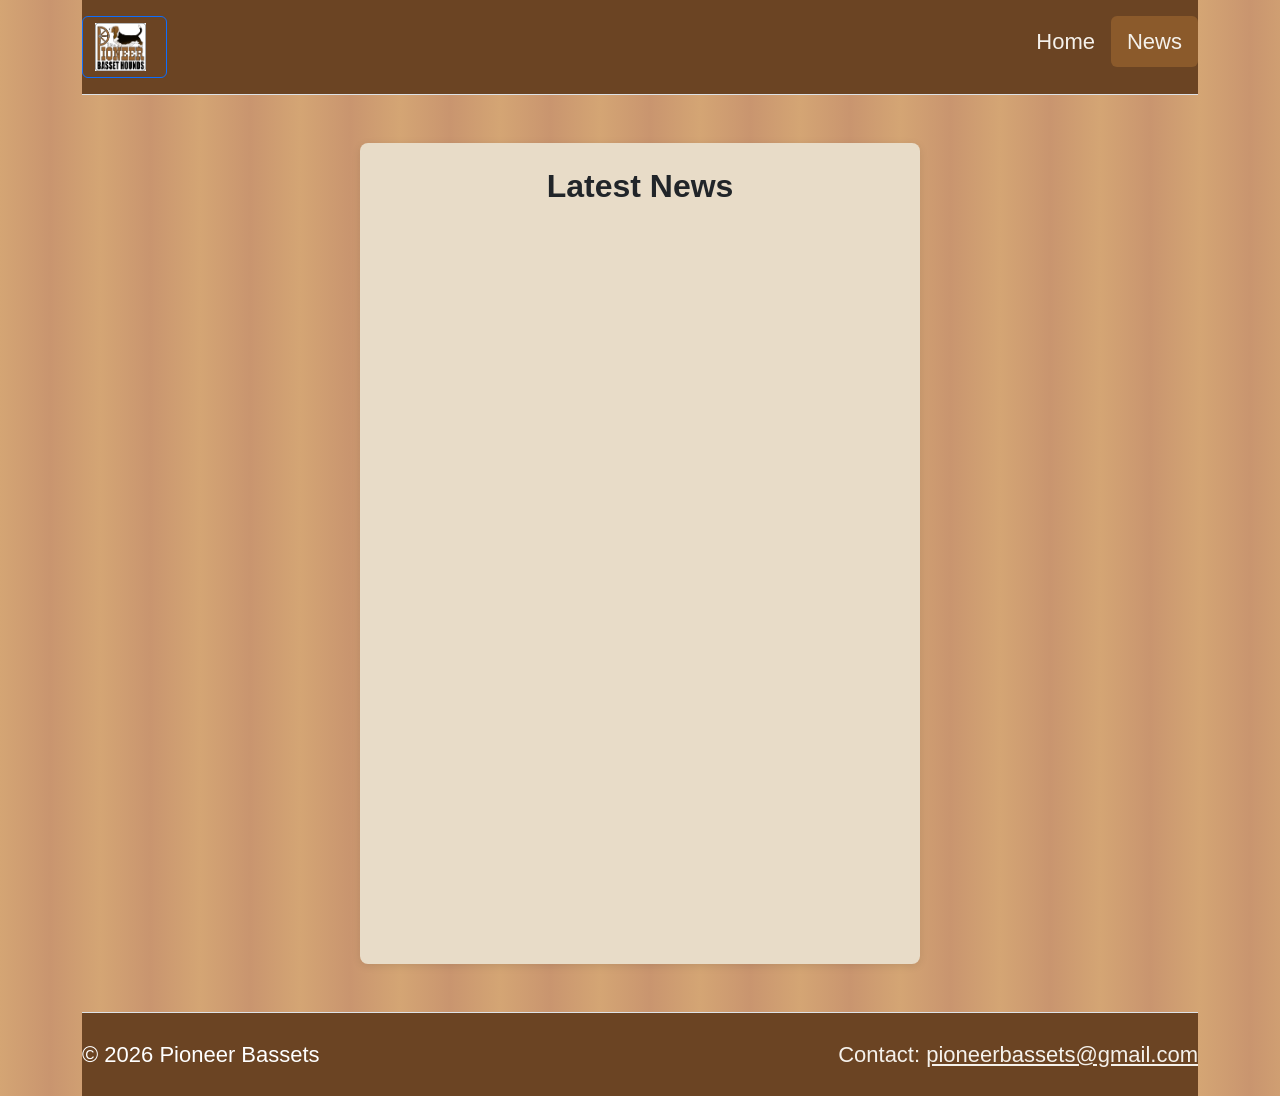
<file: news.html>
<!doctype html>
<html lang="en">
  <head>
    <meta charset="utf-8">
    <meta name="viewport" content="width=device-width, initial-scale=1">
    <title>News - Pioneer Bassets</title>
    <link href="https://cdn.jsdelivr.net/npm/bootstrap@5.3.8/dist/css/bootstrap.min.css" rel="stylesheet" integrity="sha384-sRIl4kxILFvY47J16cr9ZwB07vP4J8+LH7qKQnuqkuIAvNWLzeN8tE5YBujZqJLB" crossorigin="anonymous">
    <link href="styles.css" rel="stylesheet">
  </head>
  <body>
    <div class="container">
        <header class="d-flex flex-wrap justify-content-center py-3 mb-4 border-bottom">
            <a href="index.html" role="button" class="btn btn-outline-primary d-flex align-items-center mb-3 mb-md-0 me-md-auto text-decoration-none" aria-label="Go to home">
                <img src="PioneerLogoUsed2024.jpg" alt="Pioneer Bassets logo" style="height:48px; width:auto;" class="me-2">
                <span class="visually-hidden">Home</span>
            </a>

            <ul class="nav nav-pills">
                <li class="nav-item">
                    <a href="index.html" class="nav-link">Home</a>
                </li>
                <li class="nav-item">
                    <a href="news.html" class="nav-link active" aria-current="page">News</a>
                </li>
            </ul>
        </header>
    </div>
    <div class="container-fluid">
        <div style="margin-top: 3rem; margin-bottom: 3rem;">
            <div style="display: flex; justify-content: center; padding: 0 1rem;">
                <div style="background-color: #e8dcc8; padding: 1.5rem; border-radius: 8px; max-width: 560px; width: 100%; box-shadow: 0 2px 8px rgba(0,0,0,0.1); display: flex; flex-direction: column; align-items: center;">
                    <h2 class="mb-4">Latest News</h2>
                    <div style="width: 100%;">
                    <iframe src="https://www.facebook.com/plugins/page.php?href=https%3A%2F%2Fwww.facebook.com%2Fprofile.php%3Fid%3D61584874833276&tabs=timeline&width=880&height=700&small_header=false&adapt_container_width=true&hide_cover=false&show_facepile=false&appId=" width="100%" height="700" style="border:none;overflow:hidden;" scrolling="no" frameborder="0" allowfullscreen="true" allow="autoplay; clipboard-write; encrypted-media; picture-in-picture; web-share"></iframe>
                    </div>
                </div>
            </div>
        </div>
    </div>
    <div class="container">
        <footer class="py-4 mt-5 border-top">
                <div class="d-flex flex-column flex-md-row justify-content-between align-items-center">
                    <div class="text-left" style="color: white;">© <span id="year"></span> Pioneer Bassets</div>
                    <div class="text-center">
                        <ul class="nav nav-pills">
                            <li class="nav-item">
                                Contact: <a href="mailto:pioneerbassets@gmail.com">pioneerbassets@gmail.com</a>
                            </li>
                        </ul>
                    </div>
                </div>
            </footer>
            <script>document.getElementById('year').textContent = new Date().getFullYear();</script>
    </div>
    <script src="https://cdn.jsdelivr.net/npm/bootstrap@5.3.8/dist/js/bootstrap.bundle.min.js" integrity="sha384-FKyoEForCGlyvwx9Hj09JcYn3nv7wiPVlz7YYwJrWVcXK/BmnVDxM+D2scQbITxI" crossorigin="anonymous"></script>
  </body>
</html>
</file>
<file: styles.css>
.carousel-container {
    display: flex;
    justify-content: center;
}

#photoCarousel {
    max-width: 50vw;
    width: 100%;
}

.carousel-item {
    height: 400px;
    overflow: hidden;
    align-items: center;
    justify-content: center;
}

.carousel-item img {
    max-height: 100%;
    max-width: 100%;
    object-fit: contain;
}

body {
  font-family: 'Segoe UI', Tahoma, Geneva, Verdana, sans-serif;
  font-size: 22px;
  line-height: 1.6;
  background: linear-gradient(90deg, #d4a574 0%, #c9956f 25%, #d4a574 50%, #c9956f 75%, #d4a574 100%);
  background-size: 200px 200px;
  min-height: 100vh;
}

header {
  background-color: #6b4423;
  color: #f5f1eb;
  border-color: #5a3a1a !important;
}

footer {
  background-color: #6b4423;
  color: #f5f1eb;
  border-color: #5a3a1a !important;
}

header a, header .nav-link {
  color: #f5f1eb !important;
}

header .nav-link.active {
  background-color: #8b5a2b !important;
}

footer a, footer .nav-link {
  color: #f5f1eb !important;
}

footer .nav-link.active {
  background-color: #8b5a2b !important;
}

h1, h2 {
  font-weight: 600;
}

p {
  margin-bottom: 1.5rem;
}

h1 {
  font-size: 2.5rem;
}

h2 {
  font-size: 2rem;
}
</file>
